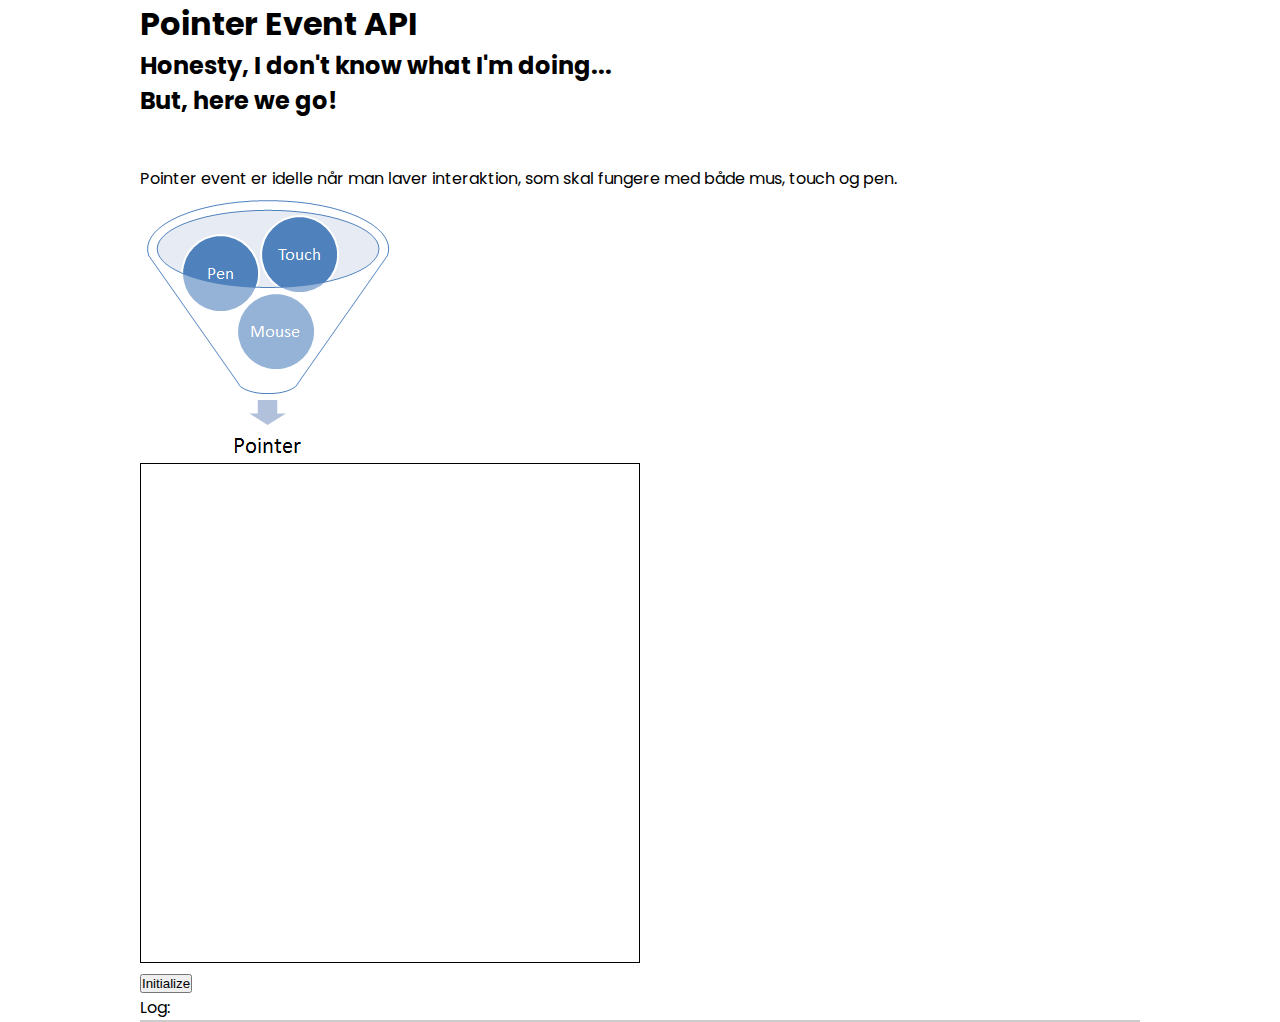
<file: index.html>
<!DOCTYPE html>
<html lang="en">
<head>
    <meta charset="UTF-8">
    <meta http-equiv="X-UA-Compatible" content="IE=edge">
    <meta name="viewport" content="width=device-width, initial-scale=1.0">
    <title>Pointer Event API?</title>
    <link rel="stylesheet" href="./assets/css/main.css">
    <script src="./assets/js/pointerEventAPI.js" defer></script>
</head>
<body>
    <header>
        <h1>Pointer Event API</h1>
        <h2>Honesty, I don't know what I'm doing...</h2>
        <h2>But, here we go!</h2>
    </header>
    <main id="mainContent">
        <p>Pointer event er idelle når man laver interaktion, som skal fungere med både mus, touch og pen.</p>
        <img src="./assets/images/pointer.png">

        <canvas id="canvas">Your browser does not support canvas element.</canvas>
        <br />
        <button id="button" onclick="startup()">Initialize</button>
        <br />
        Log:
        <pre id="log" style="border: 1px solid #ccc;"></pre>
    </main>
</body>
</html>
</file>
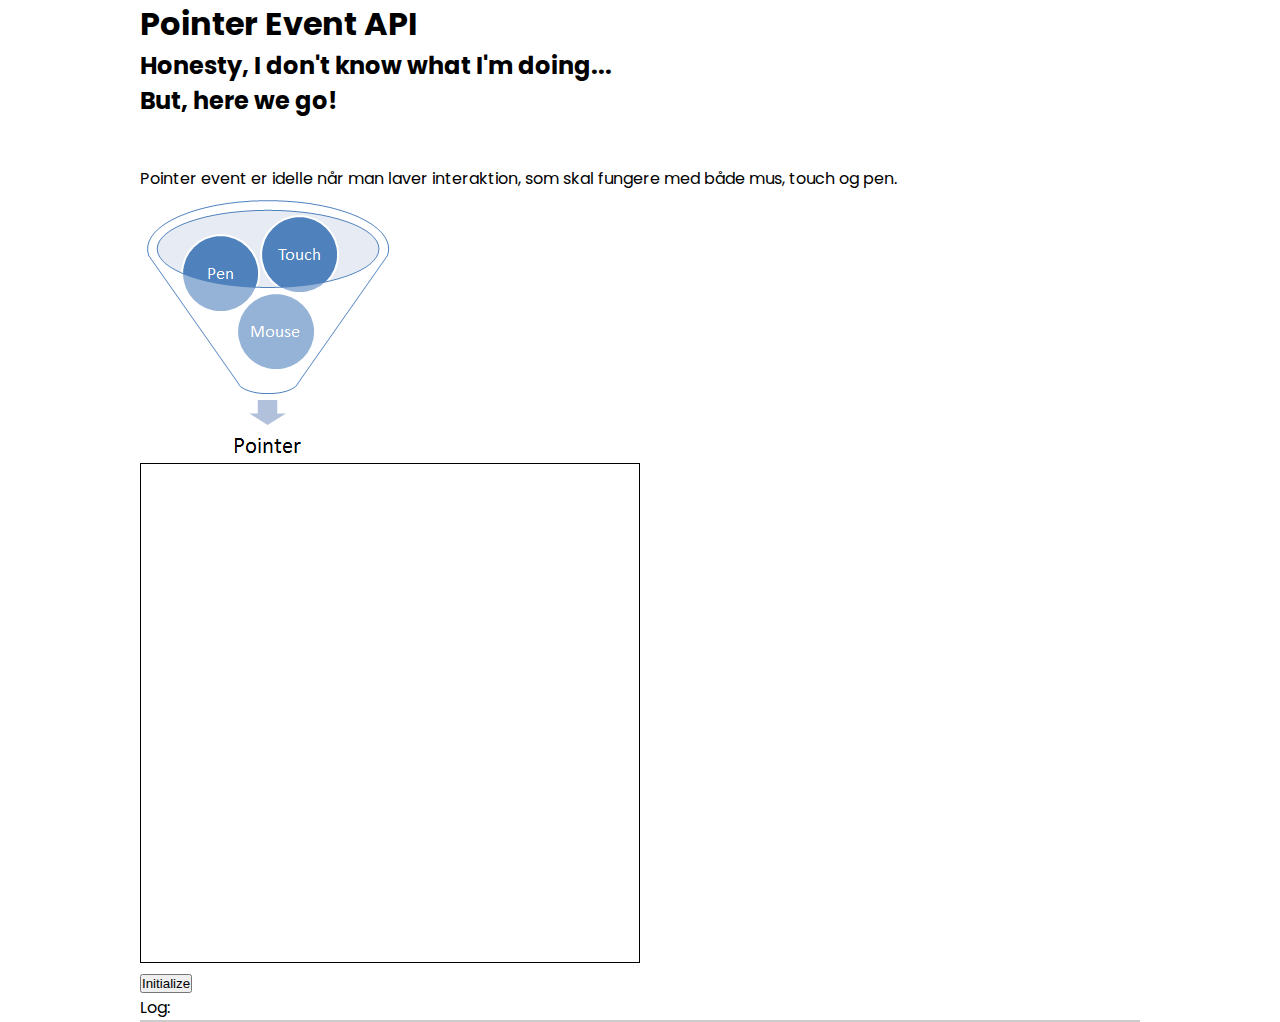
<file: _pointer.html>
<!DOCTYPE html>
<html lang="da">
<head>
    <meta charset="UTF-8">
    <meta http-equiv="X-UA-Compatible" content="IE=edge">
    <meta name="viewport" content="width=device-width, initial-scale=1.0">
    <title>Pointer Event API?</title>
    <link rel="stylesheet" href="./assets/css/main.css">
    <script src="./assets/js/pointerEventAPI.js" defer></script>
</head>
<body>
    <header>
        <h1>Pointer Event API</h1>
        <h2>Honesty, I don't know what I'm doing...</h2>
        <h2>But, here we go!</h2>
    </header>
    <main id="mainContent">
        <p>Pointer event er idelle når man laver interaktion, som skal fungere med både mus, touch og pen.</p>
        <img src="./assets/images/pointer.png">

        <canvas id="canvas">Your browser does not support canvas element.</canvas>
        <br />
        <button id="button" onclick="startup()">Initialize</button>
        <br />
        Log:
        <pre id="log" style="border: 1px solid #ccc;"></pre>
    </main>
</body>
</html>
</file>
<file: assets/css/main.css>
@import url('https://fonts.googleapis.com/css2?family=Poppins:wght@100;300;400;500&display=swap');
*{
    box-sizing: border-box;
    margin: 0;
    padding: 0;
}
body{
    font-family: 'Poppins', sans-serif;
}
header{
    max-width: 1000px;
    margin: auto;
    margin-bottom: 3rem;
}
#mainContent{
    max-width: 1000px;
    margin: auto;
}
img{
    display: block;
}
#canvas{
    width: 500px; 
    height: 500px;
    border:solid black 1px; 
    touch-action:none
}
</file>
